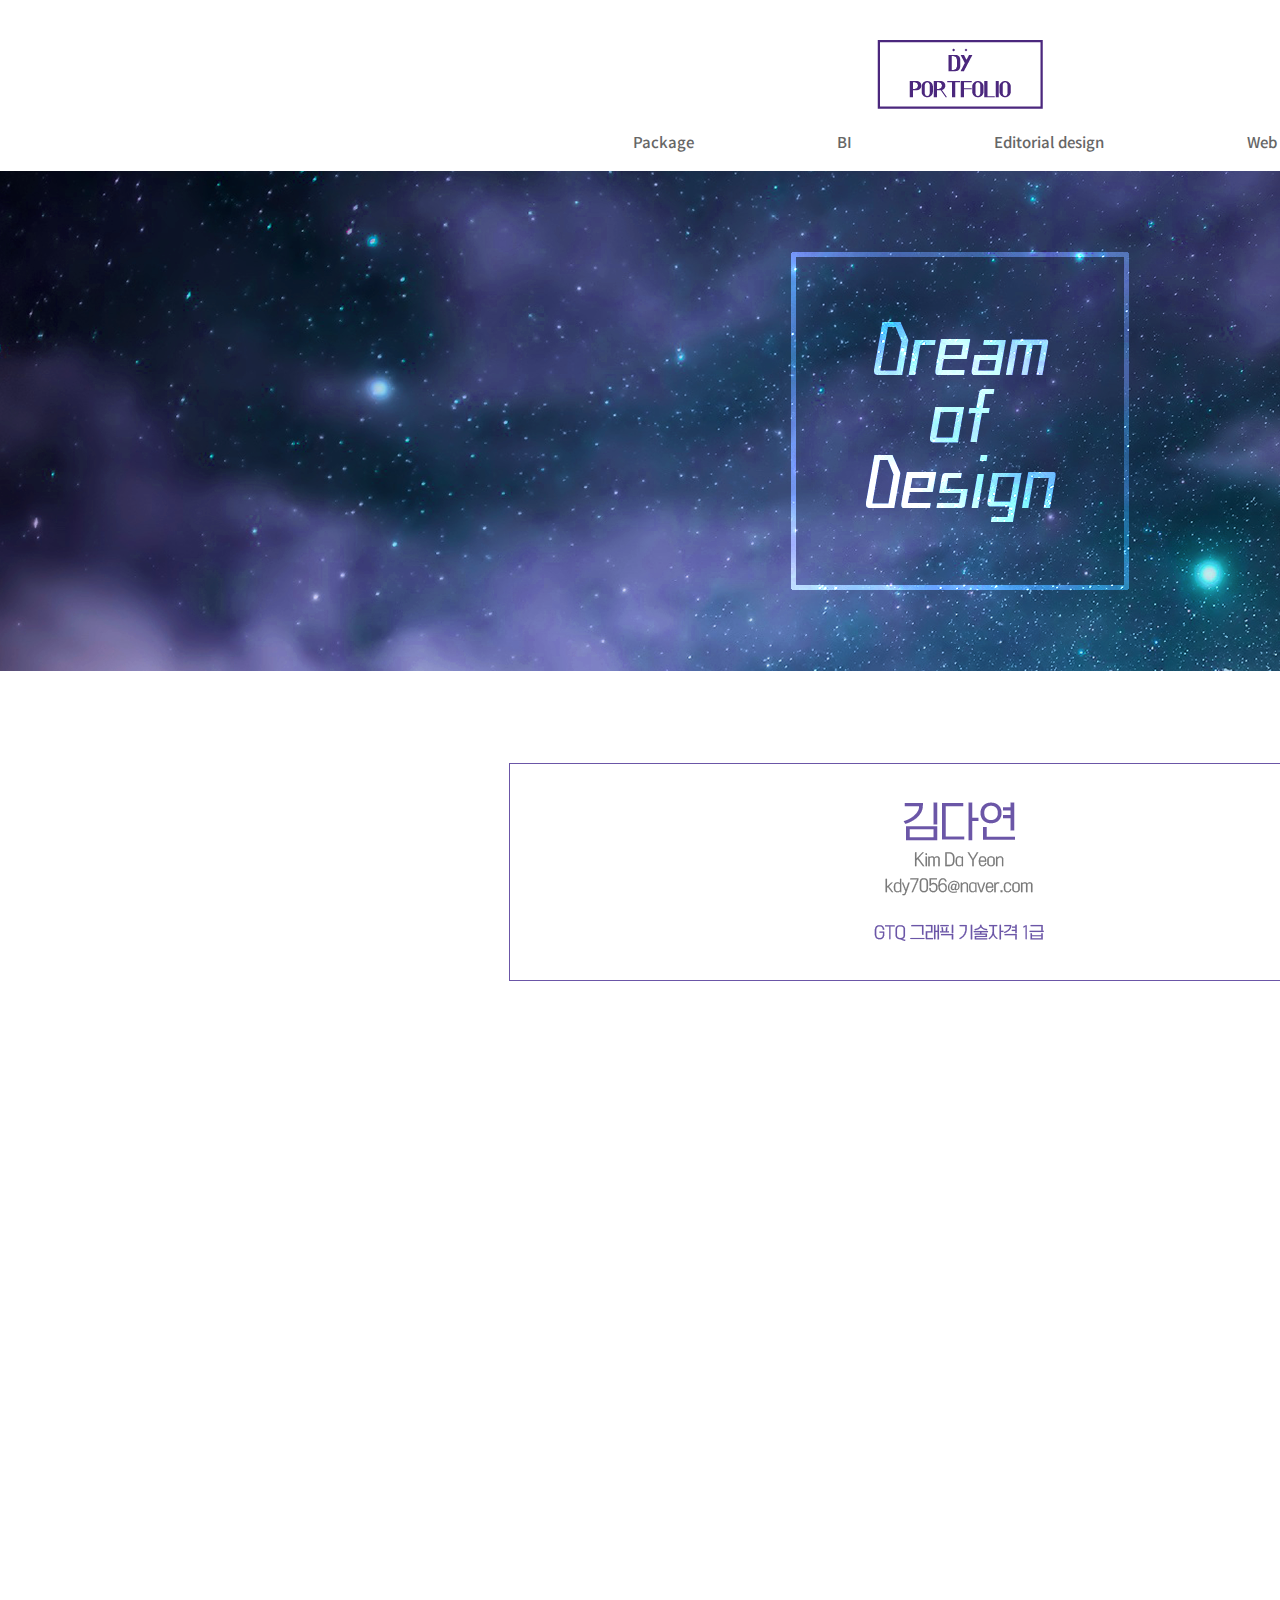
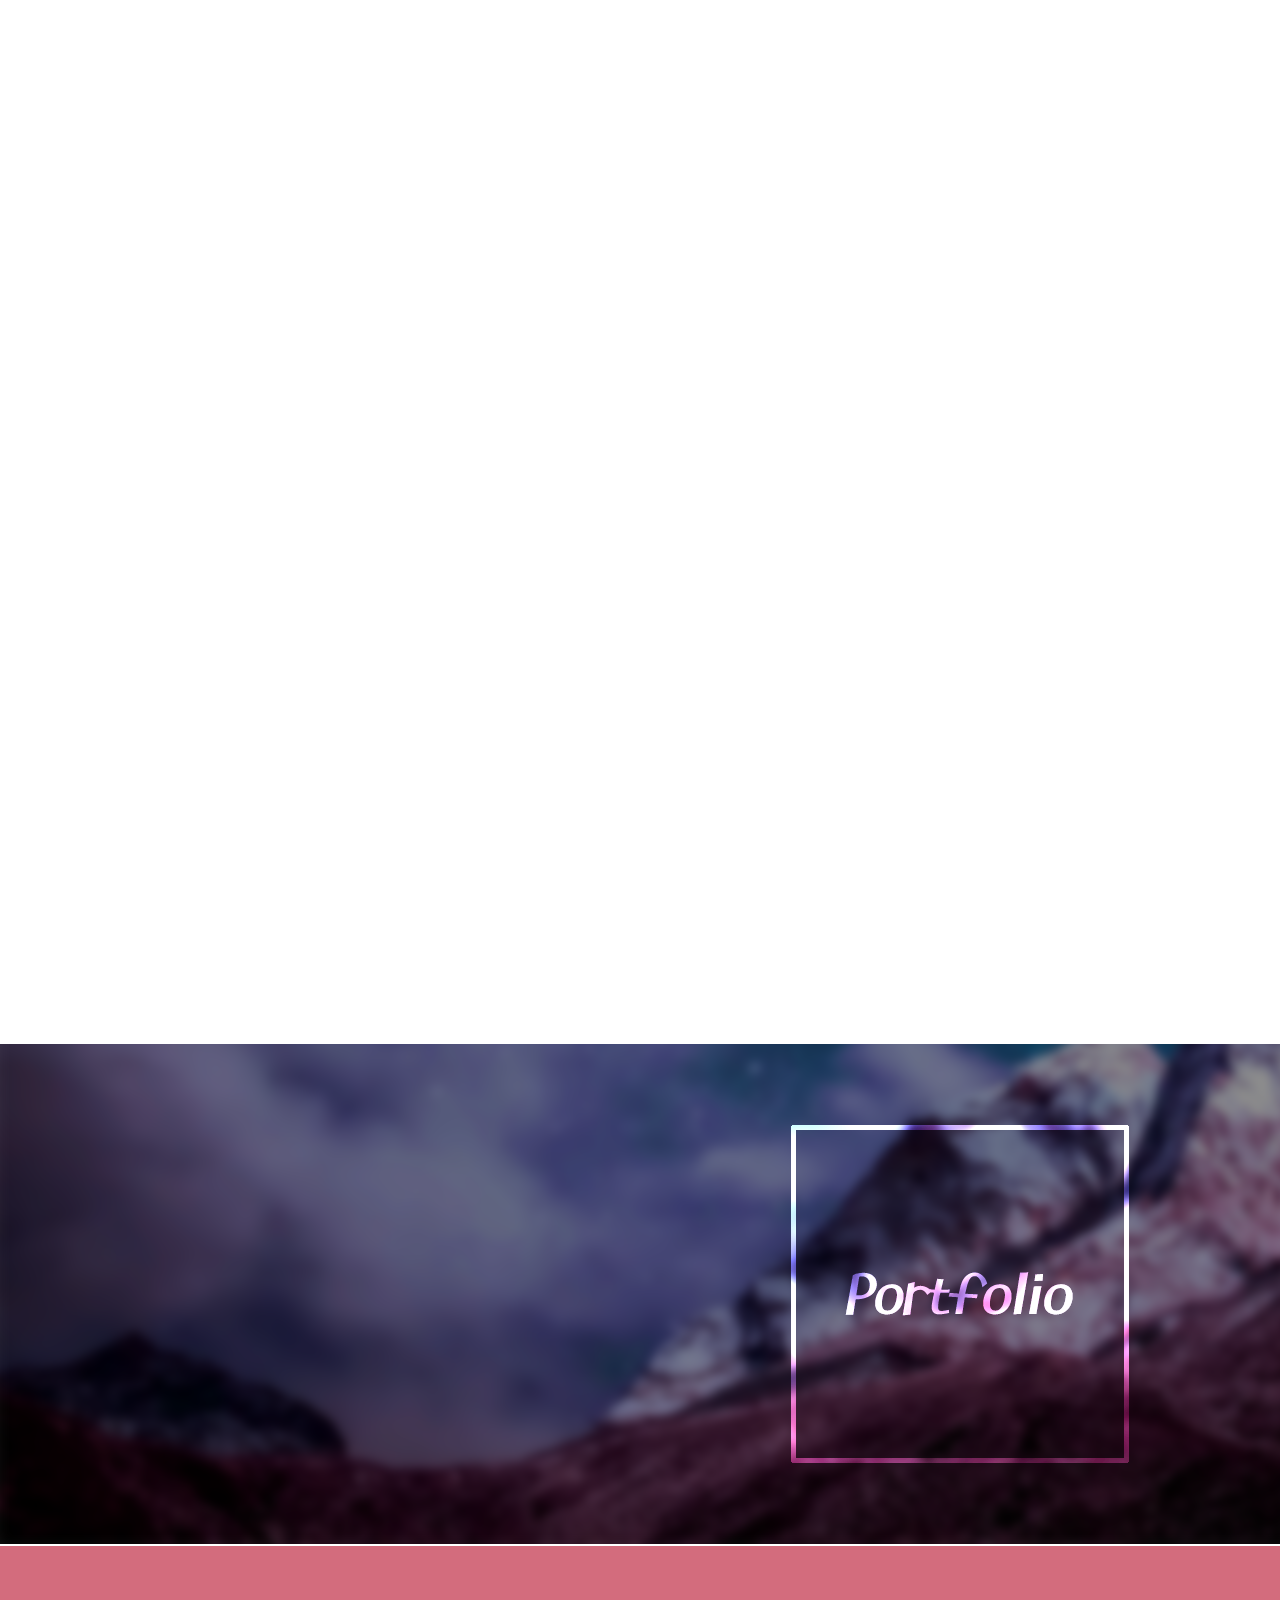
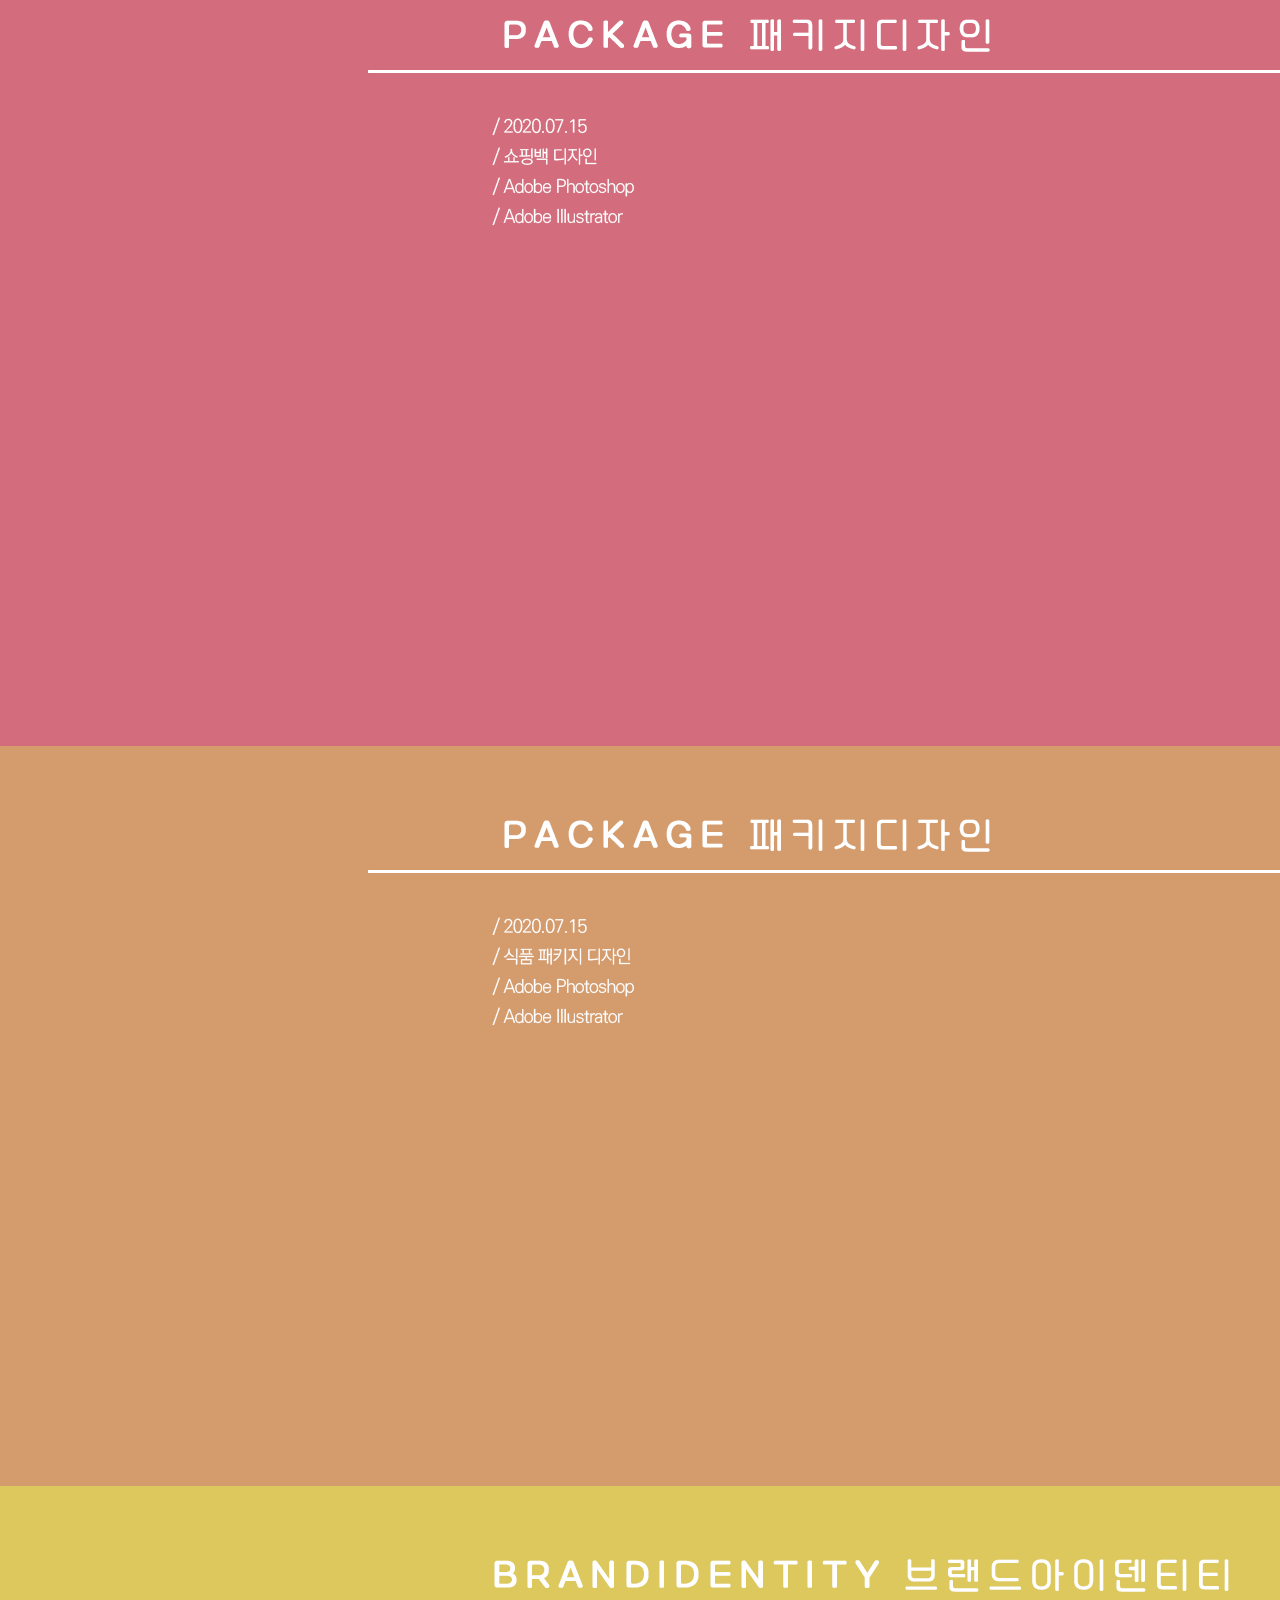
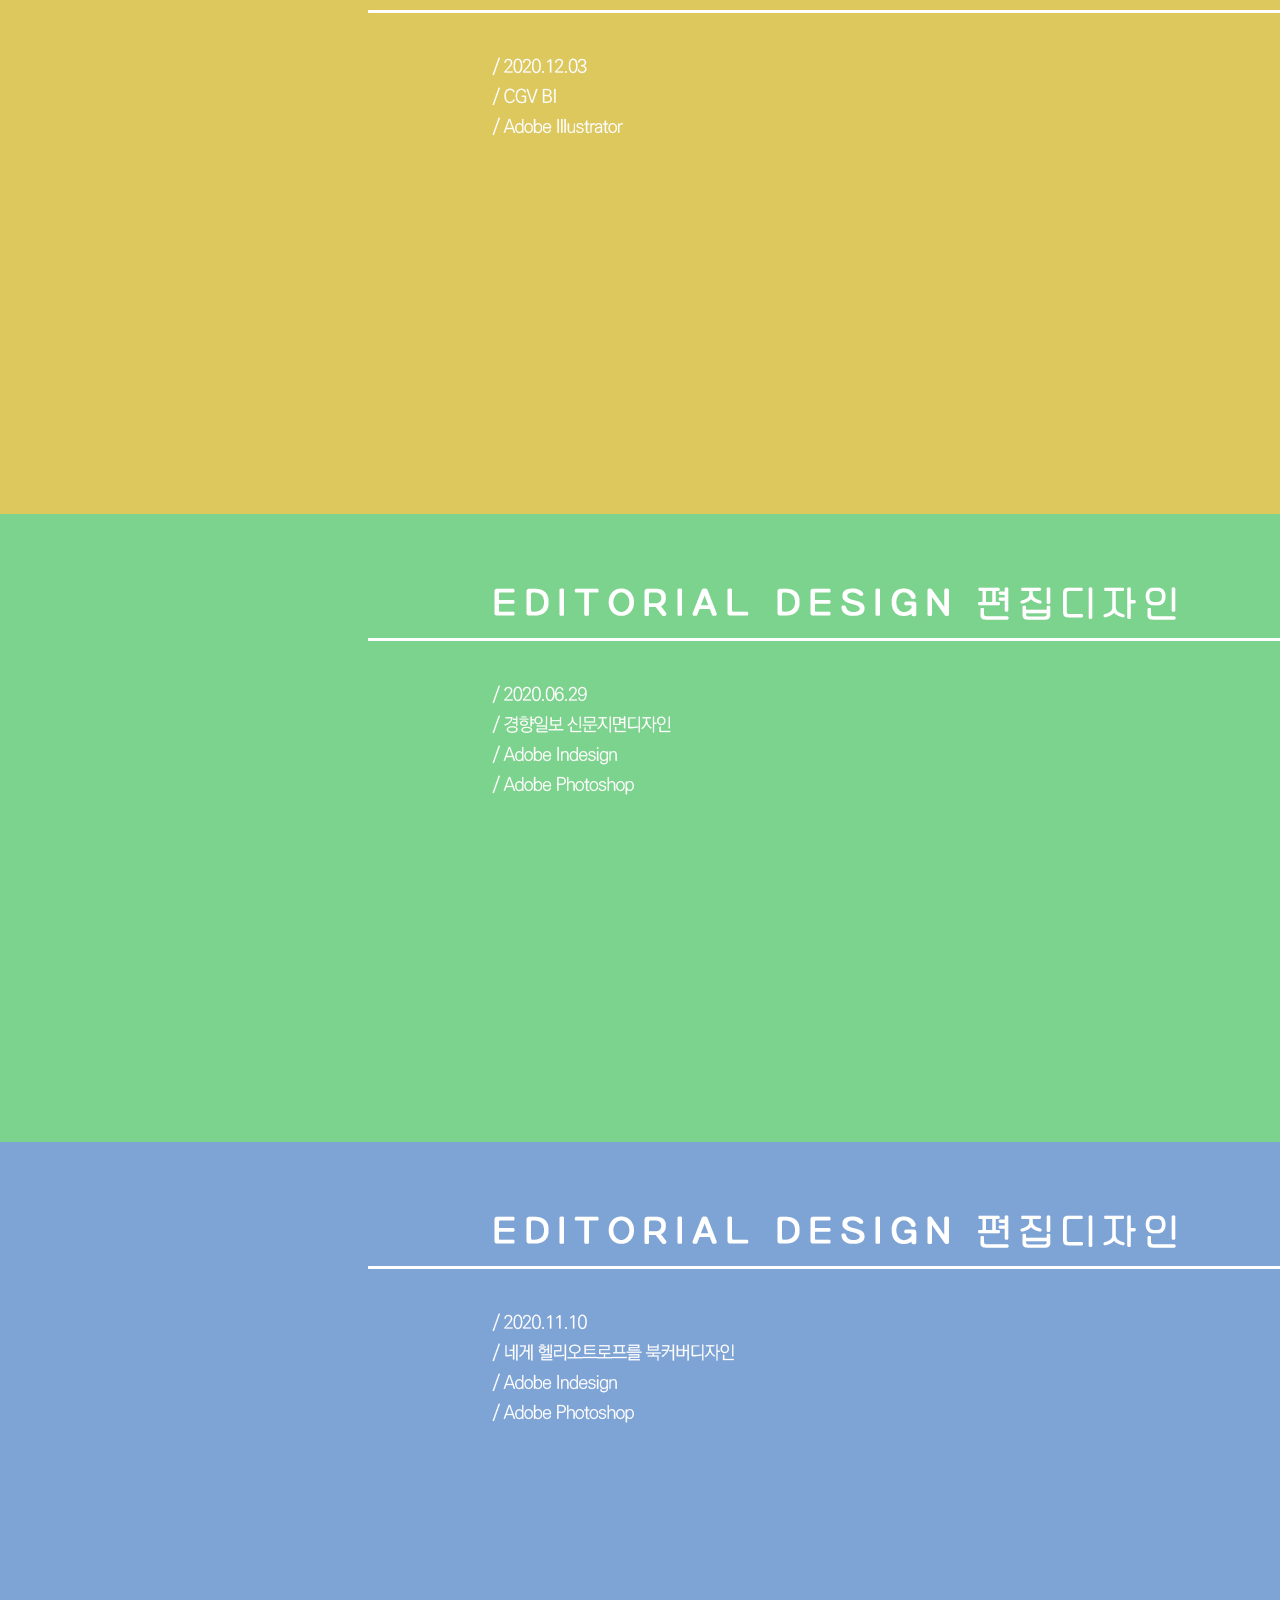
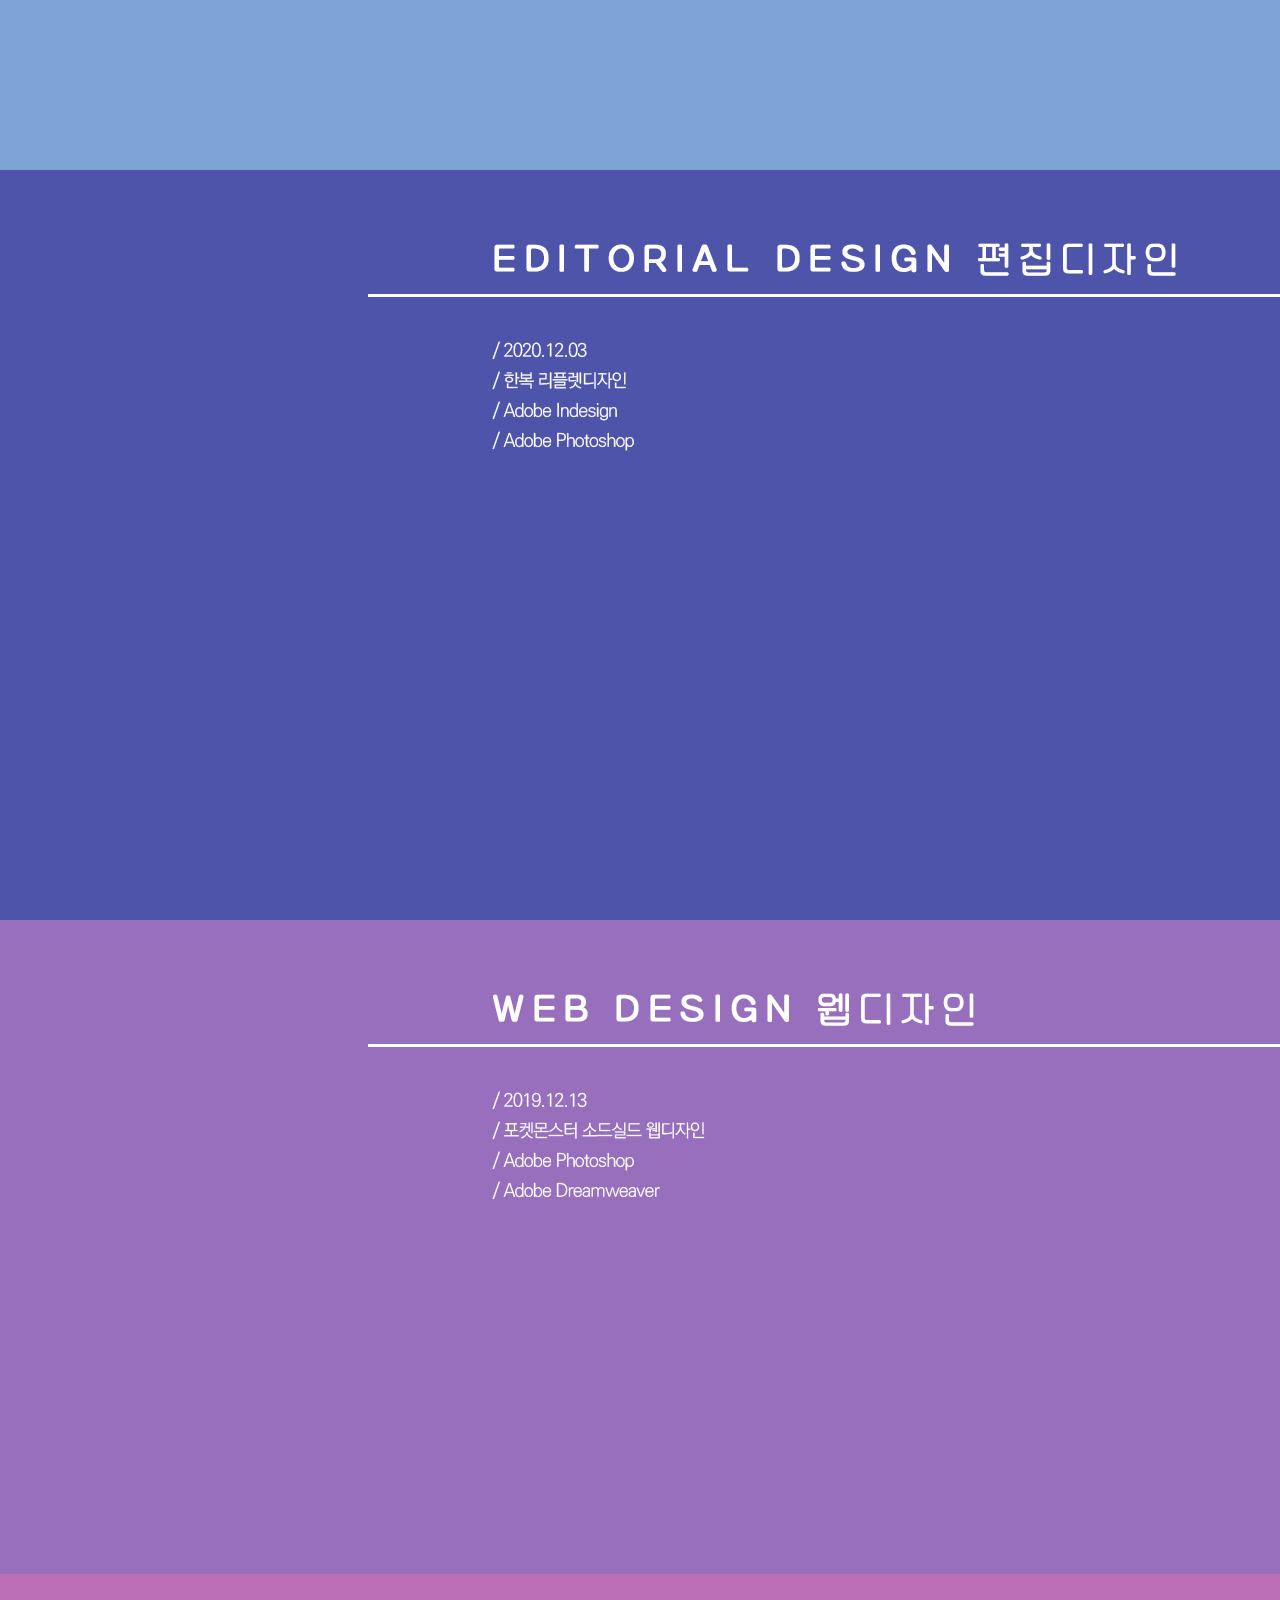
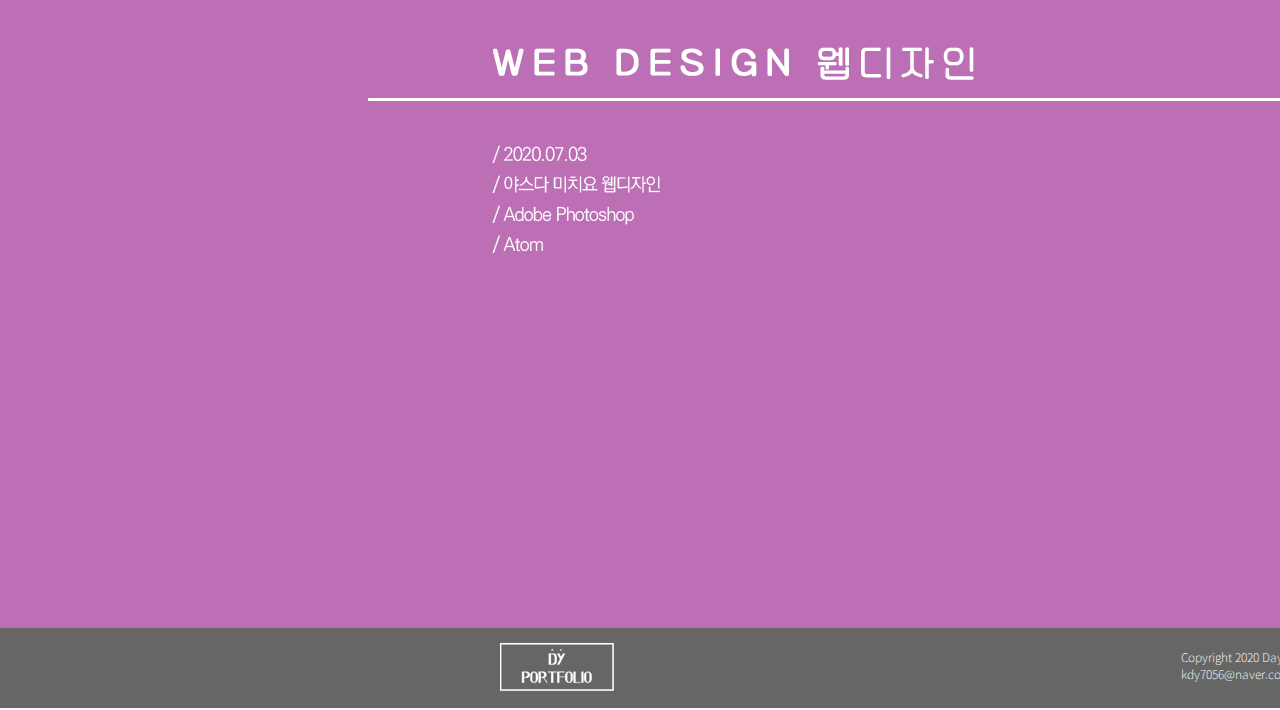
<file: index.html>
<!DOCTYPE html>
<html lang=ko dir="ltr">
  <head>
    <meta charset="utf-8">
    <title>dy's portfolio</title>
    <link rel="stylesheet" href="css/style.css">
    <link rel="stylesheet" href="css/aos.css">
    <link rel="preconnect" href="https://fonts.gstatic.com">
    <link href="https://fonts.googleapis.com/css2?family=Noto+Sans+KR:wght@100;300;400;500;700;900&display=swap" rel="stylesheet">

    <!--모바일로 이동하는 스크립트 시작-->
    <script type="text/javascript"> var UserAgent = navigator.userAgent; if (UserAgent.match(/iPhone|ipad|Android|Windows CE|BlackBerry|Symbian|Windows Phone|webOS|Opera Mini|Opera Mobi|POLARIS|IEMobile|lgtelecom|nokia|SonyEricsson/i) != null || UserAgent.match(/LG|SAMSUNG|Samsung/) != null) { location.href = "m_index.html"; }
    </script>
    <!--모바일로 이동하는 스크립트 끝-->

  </head>

  <body>
      <div id="wrap">
    <header>
      <!--로고-->
        <div class="logo"><a onclick="fnMove('5')"><img src="img/logo.png" alt="logo"></a></div>
    </header>

    <!--메뉴-->
    <nav>
      <div class="menu">
        <ul>
          <li class="menu_form"><a onclick="fnMove('1')">Package</a></li>
          <li class="menu_form"><a onclick="fnMove('2')">BI</a></li>
          <li class="menu_form"><a onclick="fnMove('3')">Editorial design</a></li>
          <li class="menu_form"><a onclick="fnMove('4')">Web design</a></li>
        </ul>
      </div>
    </nav>

    <!--키비주얼-->
    <section>
      <div class="keyvisual">
        <div class="kv_1"> <a href="index.html"></a>
          <div class="kv_in" data-aos="zoom-in" data-aos-duration="1500"><img src="img/main_in.png"> </div>
         </div>
      </div>
    </section>

    <!--프로필-->
    <div class="profile">

      <div class="profile1" data-aos="fade-up"><img src="img/10.png"></div>

      <div class="profile2" data-aos="fade-up"><img src="img/11.png"></div>

      <div class="profile3" data-aos="fade-up"><img src="img/12.png"></div>

    </div>

    <!--포트폴리오-->
    <div class="box0"><img src="img/1.png"></div>

    <div class="box1" id="anchor1"> <!--패키지디자인-->
      <div class="box1_1" data-aos="fade-left" data-aos-duration="1500"><img src="img/13.png"></div>
    </div>

    <div class="box2"> <!--패키지디자인-->
      <div class="box2_1" data-aos="fade-left" data-aos-duration="1500"><img src="img/14.png"></div>
    </div>

    <div class="box3" id="anchor2"> <!--브랜드 아이덴티티-->
      <div class="box3_1" data-aos="fade-left" data-aos-duration="1500"><img src="img/15.png"></div>
    </div>

    <div class="box4" id="anchor3"> <!--편집디자인-->
      <div class="box4_1" data-aos="fade-left" data-aos-duration="1500"><img src="img/16.png"></div>
    </div>

    <div class="box5"> <!--편집디자인-->
      <div class="box5_1" data-aos="fade-left" data-aos-duration="1500"><img src="img/17.png"></div>
    </div>

    <div class="box6"> <!--편집디자인-->
      <div class="box6_1" data-aos="fade-left" data-aos-duration="1500"><img src="img/18.png"></div>
    </div>

    <div class="box7" id="anchor4"> <!--웹디자인-->
      <div class="box7_1" data-aos="fade-left" data-aos-duration="1500"><img src="img/19.png"></div>
    </div>

    <div class="box8"> <!--웹디자인-->
      <div class="box8_1" data-aos="fade-left" data-aos-duration="1500"><img src="img/20.png"></div>
    </div>

    <!--푸터-->
    <footer>
    <div class="footer">
      <div class="footer_1"><a><p>Copyright 2020 Dayeon Kim. All right reserved<br>
kdy7056@naver.com</p></a></div>
      <div class="footer_2"><img src="img/logo_f.png"></div>
    </footer>
  </div>

  <!--스크롤 스크립트-->
  <script type="text/javascript" src="js/jquery-latest.js"></script>
  <script>
    function fnMove(seq){
      var offset = $("#anchor" + seq).offset();
      $('html,body').animate({scrollTop : offset.top}, 1200);
    }
  </script>

  <!--AOS 스크립트-->
  <script type="text/javascript" src="js/aos.js"></script>
  <script>
    AOS.init({
      easing: 'ease-in-out-sine'
    });
  </script>

</body>
</html>
</file>
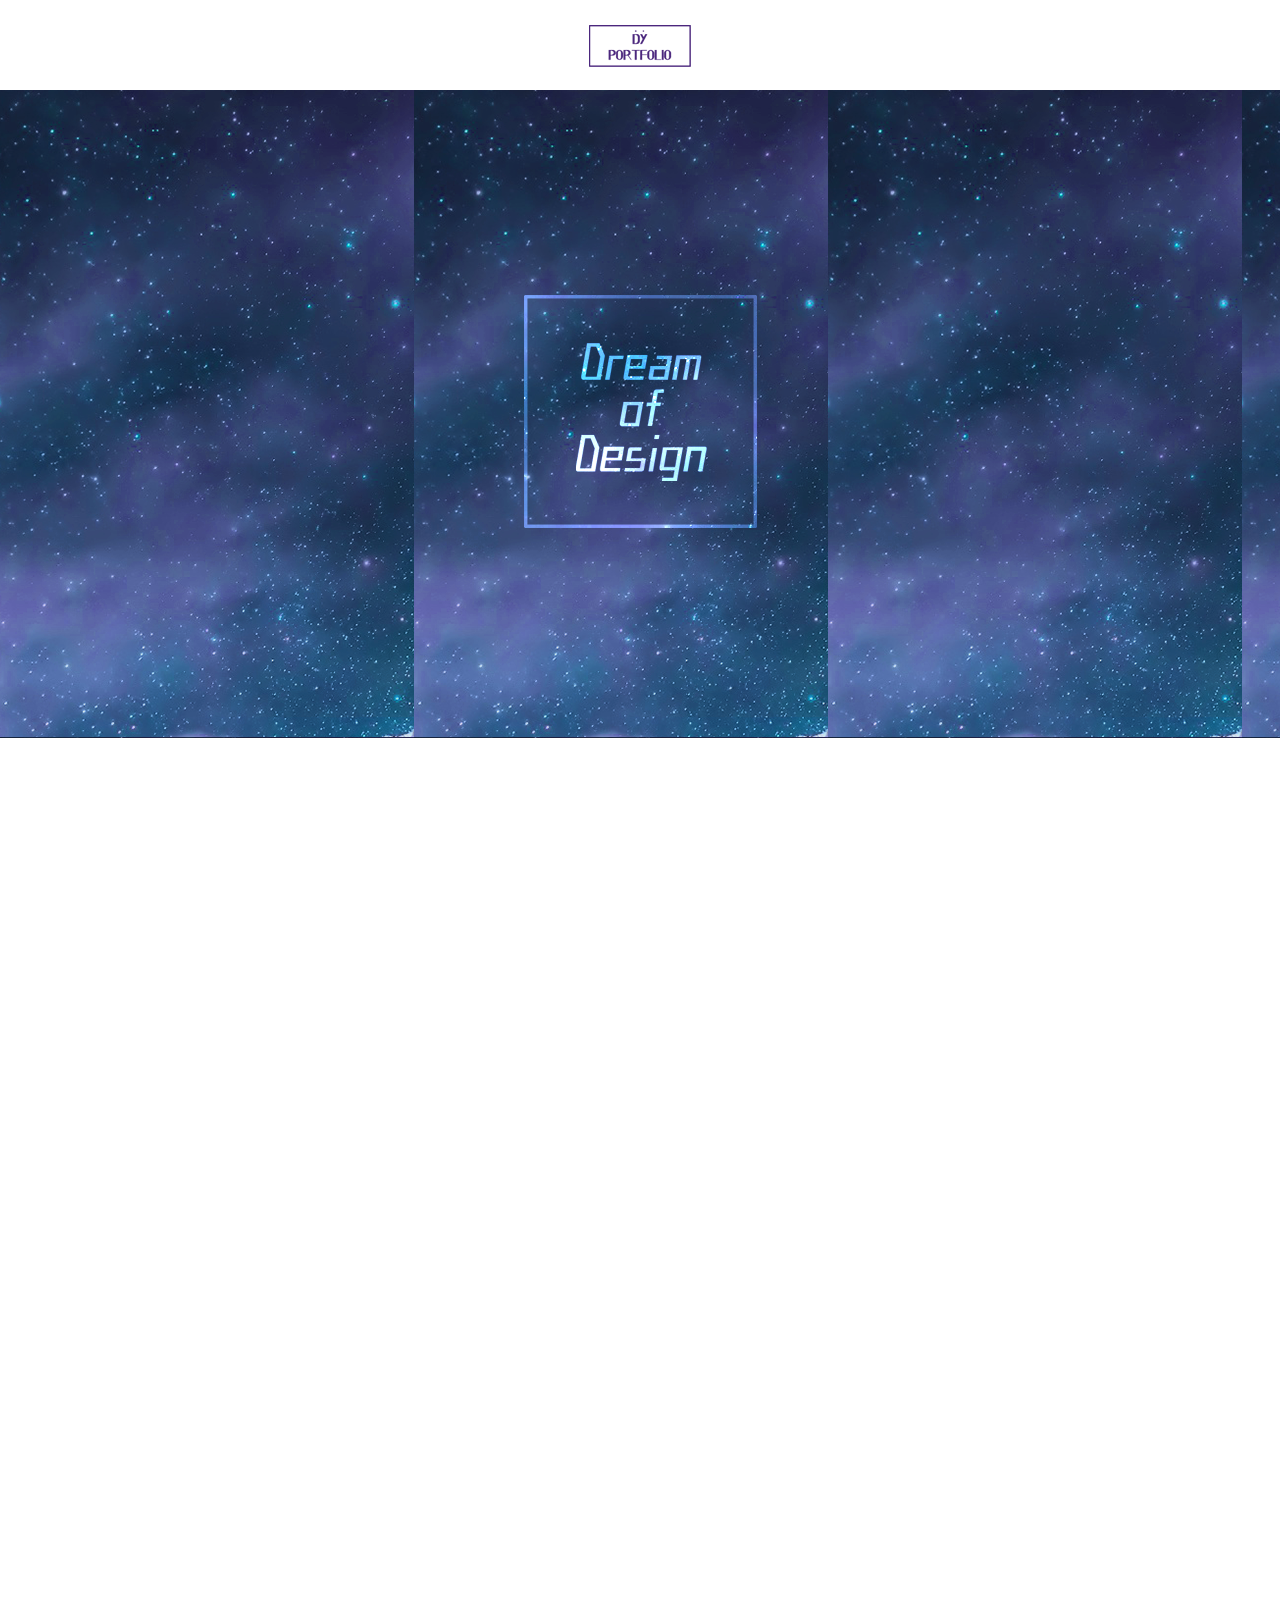
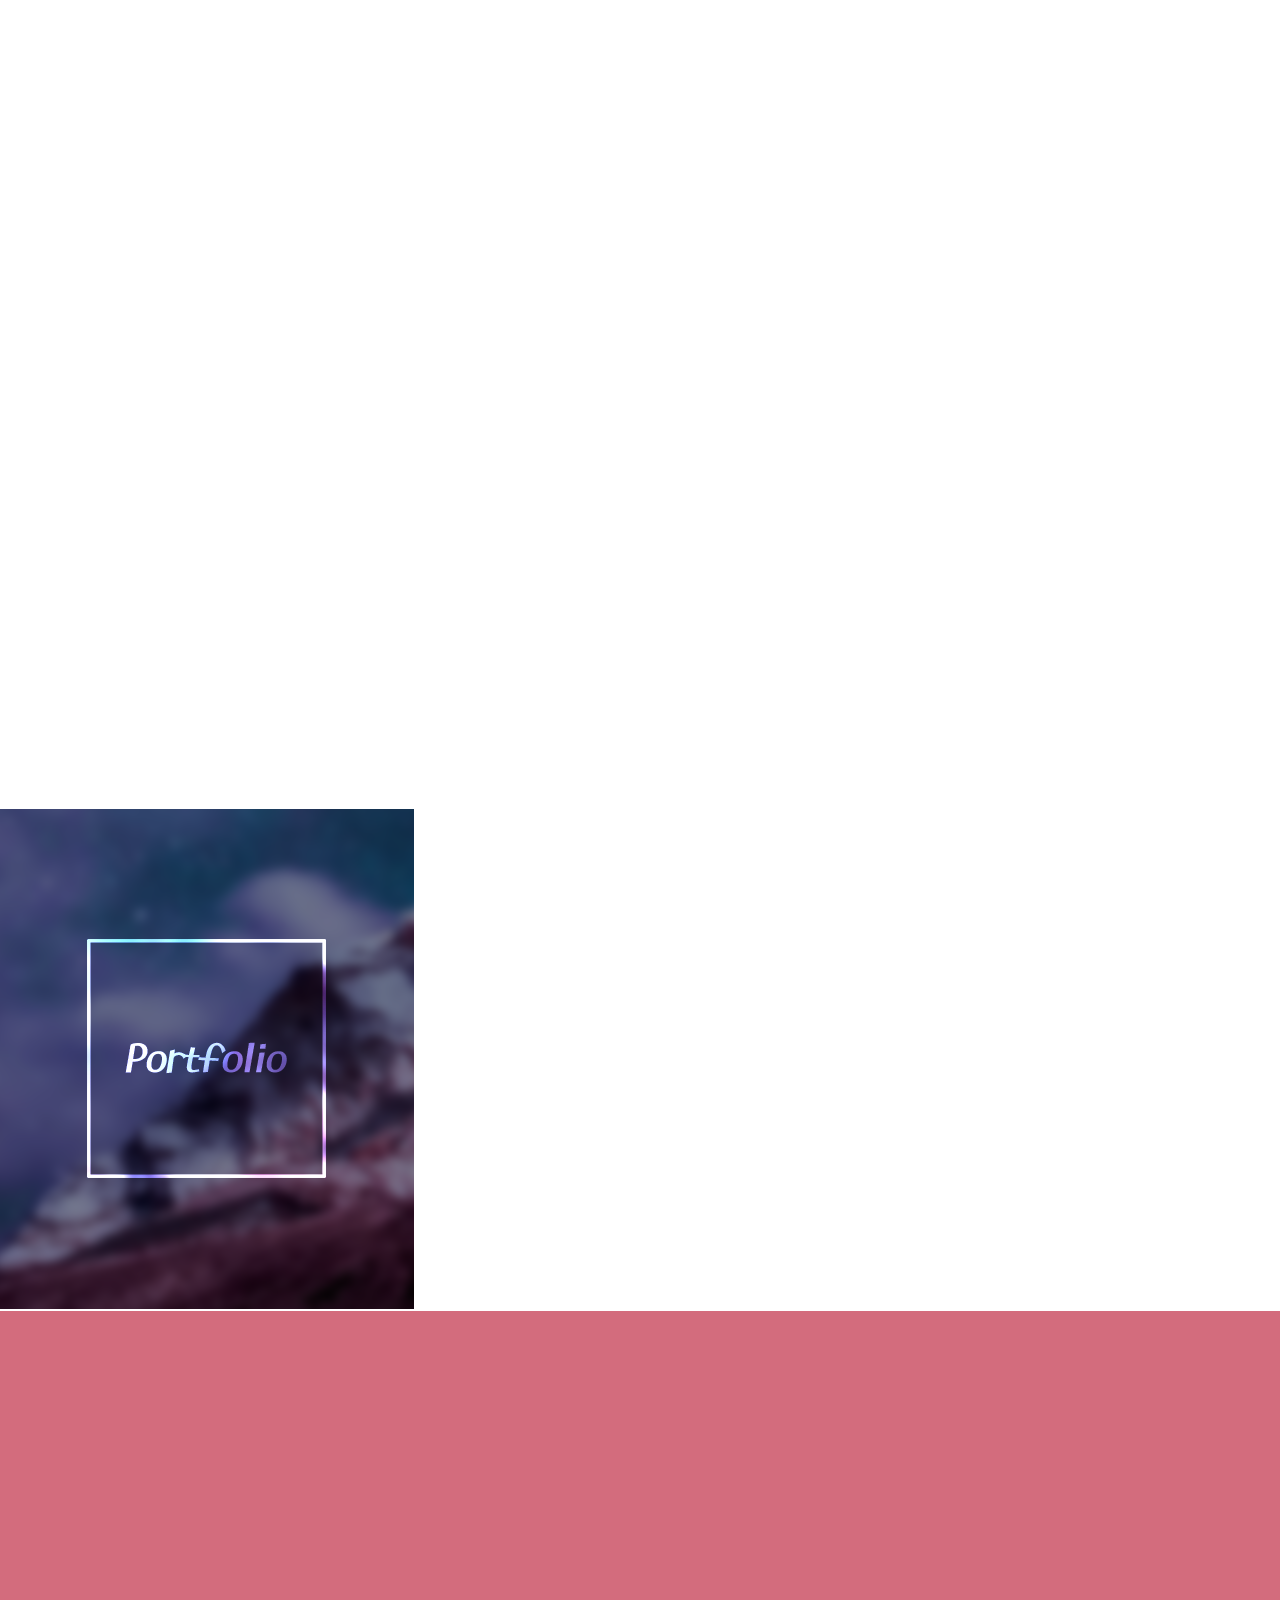
<file: m_index.html>
<!DOCTYPE html>
<html lang="ko" dir="ltr">

  <head>
    <meta charset="utf-8">
    <title>dy's portfolio</title>
    <meta name="viewport" content="width=414, user-scalable=no, target-density-dpi=device-dpi">
    <link rel="stylesheet" href="css/m_style.css">
    <link rel="stylesheet" href="css/aos.css">
  </head>

  <body>

    <header>
      <div class="logo"> <!--로고-->
        <img src="img/m_01.png" alt="logo">
      </div>
    </header>

    <section>

      <div class="keyvisual"> <!--슬로건-->
        <img src="img/m_02_1.png" alt="keyvisual" data-aos="zoom-in">
      </div>

      <div class="profile"> <!--프로필-->
        <div class="profile_01"> <img src="img/m_03.png" alt="1" data-aos="fade-up"> </div>
        <div class="profile_02"> <img src="img/m_04.png" alt="2" data-aos="fade-up"> </div>
        <div class="profile_03"> <img src="img/m_05.png" alt="3" data-aos="fade-up"> </div>
      </div>

      <div class="box0">
        <img src="img/m_06.png" alt="portfolio">
      </div>

      <div class="box1">
        <img src="img/m_07.png" alt="1"  data-aos="zoom-in">
      </div>

      <div class="box2">
        <img src="img/m_08.png" alt="2" data-aos="zoom-in">
      </div>

      <div class="box3">
        <img src="img/m_09.png" alt="3" data-aos="zoom-in">
      </div>

      <div class="box4">
        <img src="img/m_10.png" alt="4" data-aos="zoom-in">
      </div>

      <div class="box5">
        <img src="img/m_11.png" alt="5" data-aos="zoom-in">
      </div>

      <div class="box6">
        <img src="img/m_12.png" alt="6" data-aos="zoom-in">
      </div>

      <div class="box7">
        <img src="img/m_13.png" alt="7" data-aos="zoom-in">
      </div>

      <div class="box8">
        <img src="img/m_14.png" alt="8" data-aos="zoom-in">
      </div>

    </section>

    <footer> <!--푸터-->
      <div class="footer_wrap">
        <img src="img/m_footer.png" alt="footer">
      </div>
    </footer>

    <!--AOS 스크립트-->
    <script type="text/javascript" src="js/aos.js"></script>
    <script>
    AOS.init({
    easing: 'ease-in-out-sine'
  });
    </script>

  </body>

</html>
</file>
<file: css/style.css>
*{margin: 0;}
html {font-size: 10px;}
body {font-size: 1rem;}
html, body {width: 100%}

#wrap {width: 1920px; margin:0 auto;}

a {text-decoration: none;}

header {background-color: #ffffff; width: 100%; text-align: center; margin-top: 40px;}
nav {height: 60px;}

.menu {text-align: center;}
.menu .menu_form {display: inline-block; margin: 20px 70px 40px 70px; text-align: center; font-family: 'Noto Sans KR', sans-serif; font-size: 15px; font-weight: 500; color: #666666;}

.menu .menu_form a:link{text-decoration: none;color: #666666;}
.menu .menu_form a:visited{text-decoration: none;color: #666666;}
.menu .menu_form a:active{text-decoration: none;color: #666666;}
.menu .menu_form a:hover{text-decoration: none;color: #47266e;}

.kv_1 {background-image: url('../img/main.png'); height: 500px; text-align: center; margin: auto;}
.kv_1 .kv_in{display: inline-block; margin-top: 81px;}

.profile {width: 903px; height: 1881px; margin-left: 509px;}

.profile1 {height: 218px; margin-top: 92px;}

.profile2 {height: 652px; margin-top: 71px;}

.profile3 {height: 755px; margin-top: 71px;}

.box1 {height: 800px; background-image: url('../img/2.png');}
.box1_1 {display: inline-block; margin-top: 170px; margin-left: 800px;}

.box2 {height: 740px; background-image: url('../img/3.png');}
.box2_1 {display: inline-block; margin-top: 300px; margin-left: 500px;}

.box3 {height: 628px; background-image: url('../img/4.png');}
.box3_1 {display: inline-block; margin-top: 220px; margin-left: 720px;}

.box4 {height: 628px; background-image: url('../img/5.png');}
.box4_1 {display: inline-block; margin-top: 135px; margin-left: 850px;}

.box5 {height: 628px; background-image: url('../img/6.png');}
.box5_1 {display: inline-block; margin-top: 160px; margin-left: 900px;}

.box6 {height: 750px; background-image: url('../img/7.png');}
.box6_1 {display: inline-block; margin-top: 170px; margin-left: 800px;}

.box7 {height: 654px; background-image: url('../img/8.png');}
.box7_1 {display: inline-block; margin-top: 180px; margin-left: 800px;}

.box8 {height: 654px; background-image: url('../img/9.png');}
.box8_1 {display: inline-block; margin-top: 180px; margin-left: 800px;}

footer {display: inline-block; height: 80px; background-color: #666666; width: 100%}

.footer .footer_1 {float: right;}
.footer .footer_1 p {margin-top: 20px; display: inline-block; margin-right: 500px; color: #ffffff; font-family: 'Noto Sans KR', sans-serif; font-size: 12px; font-weight: 200;}
.footer .footer_2 {float: left; margin-top: 15px; margin-left: 500px; display: inline-block;}
</file>
<file: css/m_style.css>
*{margin: 0;}
html{font-size: 10px;}
body{font-size: 1rem;}
a{text-decoration: none;color: #ffffff;}
html, body {width: 100%}

header{height: 90px;text-align: center;}

.logo{padding-top: 25px;}

.keyvisual{text-align: center;background-image: url('../img/m_02.png');height: 648px;}

.keyvisual img{padding-top: 205px;}

.profile{height: 1671px;}
.profile_01{text-align: center;padding-top: 96px;}
.profile_02{text-align: center;padding-top: 53px;}
.profile_03{text-align: center;padding-top: 52px;}

.box1{background-color: #d36c7d;}

.box2{background-color: #d49c6c;}

.box3{background-color: #ddc85e;}

.box4{background-color: #7cd38d;}

.box5{background-color: #7da4d4;}

.box6{background-color: #4d54aa;}

.box7{background-color: #986fbc;}

.box8{background-color: #bd6fb6;}
</file>
